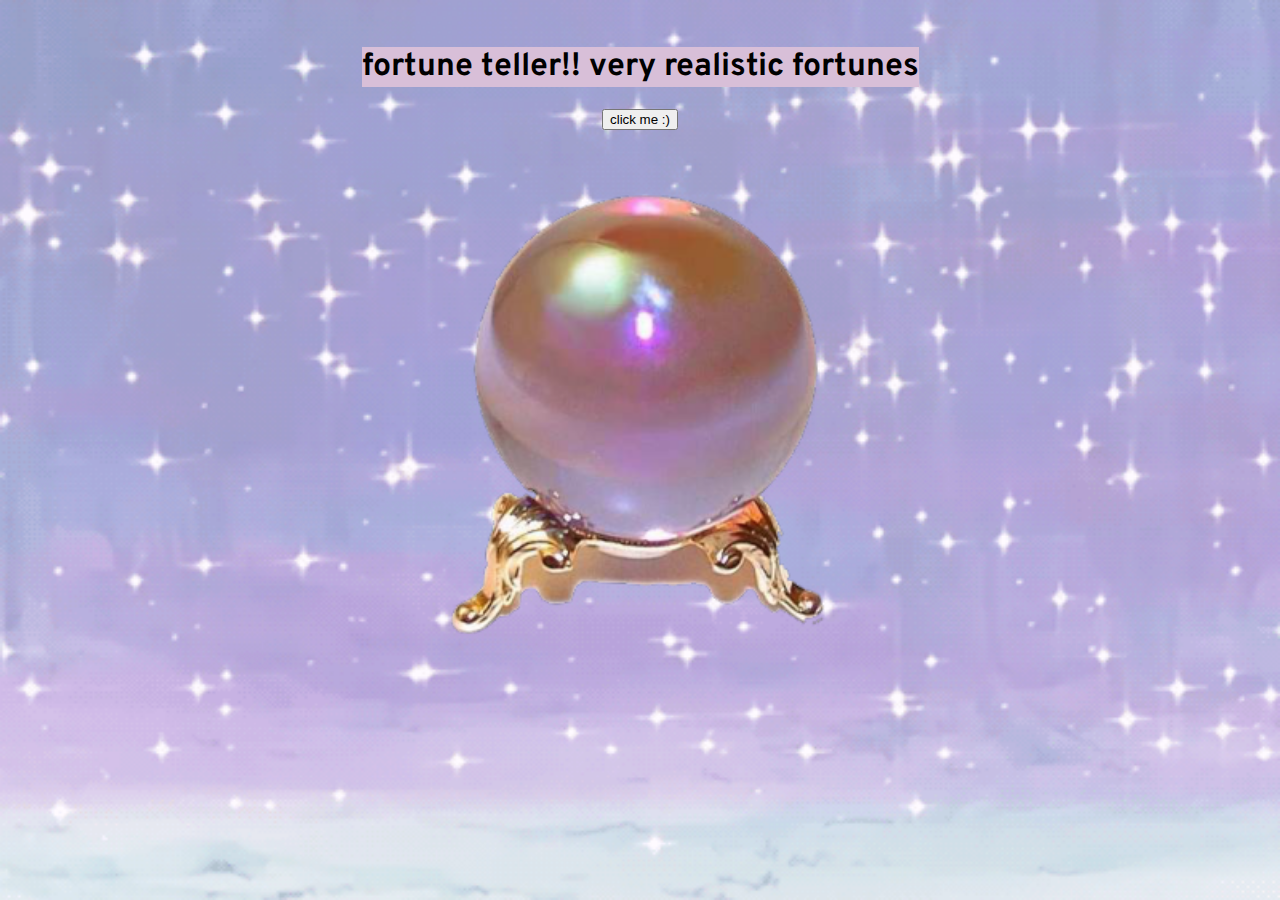
<file: index.html>
<html>
<head>
<link rel="stylesheet" href="./style.css">
<meta name="viewport" content="width=device-width, initial-scale=1">
<link href="https://fonts.googleapis.com/css?family=Overpass&display=swap" rel="stylesheet">
<script src="node.js"></script>
</head>
<body>
  <br>
<h1><mark>fortune teller!! very realistic fortunes</mark></h1>
<div class="button">
<button onclick=randomFortune()>click me :)</button>
</div>
<br><br><br>
<div class="crystalball">
  <img src="./messageimages/ball.png" width="400">
  <div class="fortunecenter">
    <p id="fortune"></p>
  </div>
</div>

</body>
</html>
</file>
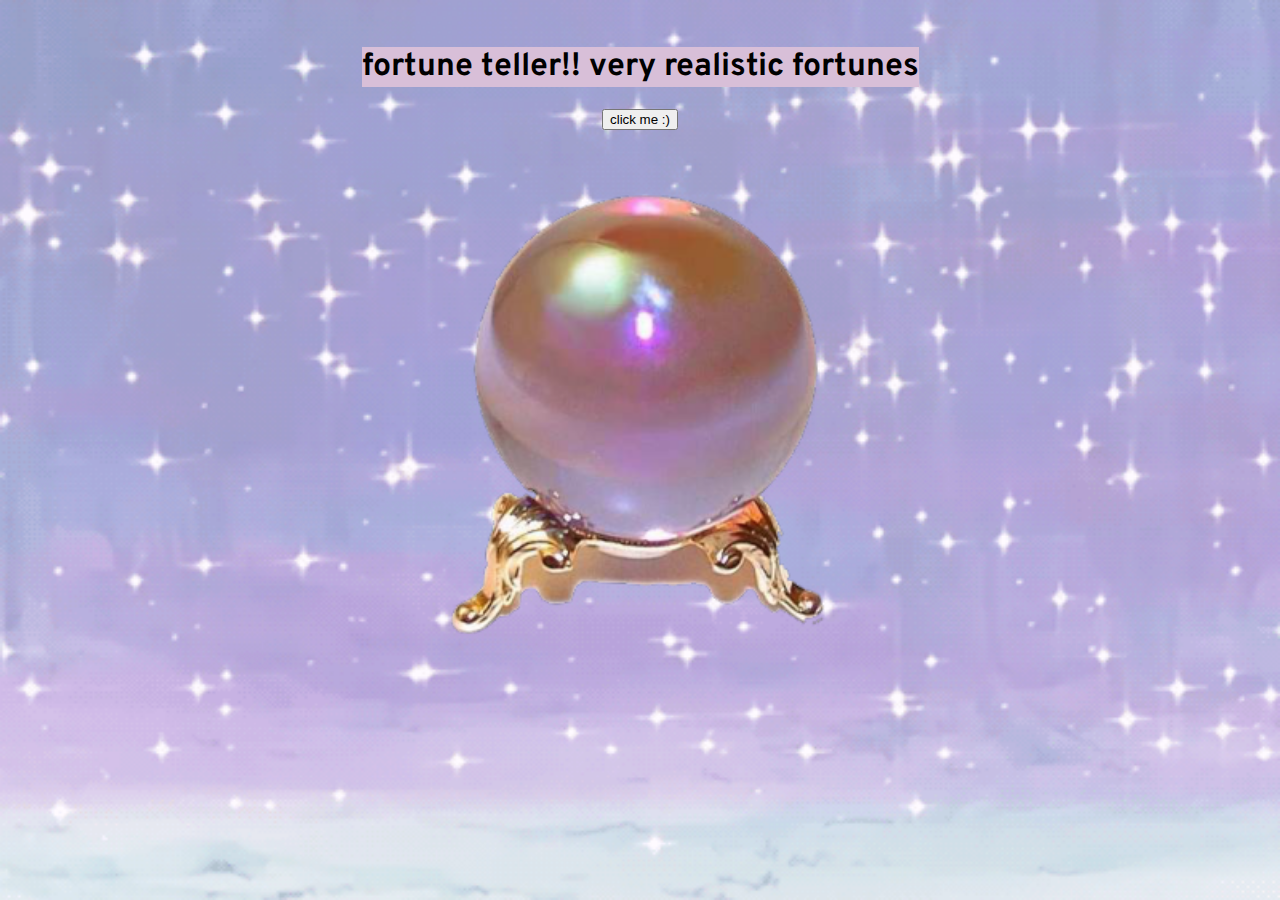
<file: message.html>
<html>
<head>
<link rel="stylesheet" href="./message.css">
<meta name="viewport" content="width=device-width, initial-scale=1">
<link href="https://fonts.googleapis.com/css?family=Overpass&display=swap" rel="stylesheet">
<script src="message.js"></script>
</head>
<body>
  <br>
<h1><mark>fortune teller!! very realistic fortunes</mark></h1>
<div class="button">
<button onclick=randomFortune()>click me :)</button>
</div>
<br><br><br>
<div class="crystalball">
  <img src="./messageimages/ball.png" width="400">
  <div class="fortunecenter">
    <p id="fortune"></p>
  </div>
</div>

</body>
</html>
</file>
<file: style.css>
body {
  background-image: url(./messageimages/glitter3.gif);
  background-size: 100% 100%;
  background-repeat: no-repeat;
}

mark {
  background-color: #D8BFD8;
}

.crystalball {
  position: relative;
  text-align: center;
}

.fortunecenter {
  position: absolute;
  top: 50%;
  left: 50%;
  transform: translate(-50%, -50%);
}

h1 {
  text-align: center;
  font-family: 'Overpass', sans-serif;
}

.button {
  text-align: center;
  font-family: 'Overpass', sans-serif;

}

#fortune {
  font-family: 'Overpass', sans-serif;

}
</file>
<file: message.css>
body {
  background-image: url(./messageimages/glitter3.gif);
  background-size: 100% 100%;
  background-repeat: no-repeat;
}

mark {
  background-color: #D8BFD8;
}

.crystalball {
  position: relative;
  text-align: center;
}

.fortunecenter {
  position: absolute;
  top: 50%;
  left: 50%;
  transform: translate(-50%, -50%);
}

h1 {
  text-align: center;
  font-family: 'Overpass', sans-serif;
}

.button {
  text-align: center;
  font-family: 'Overpass', sans-serif;

}

#fortune {
  font-family: 'Overpass', sans-serif;

}
</file>
